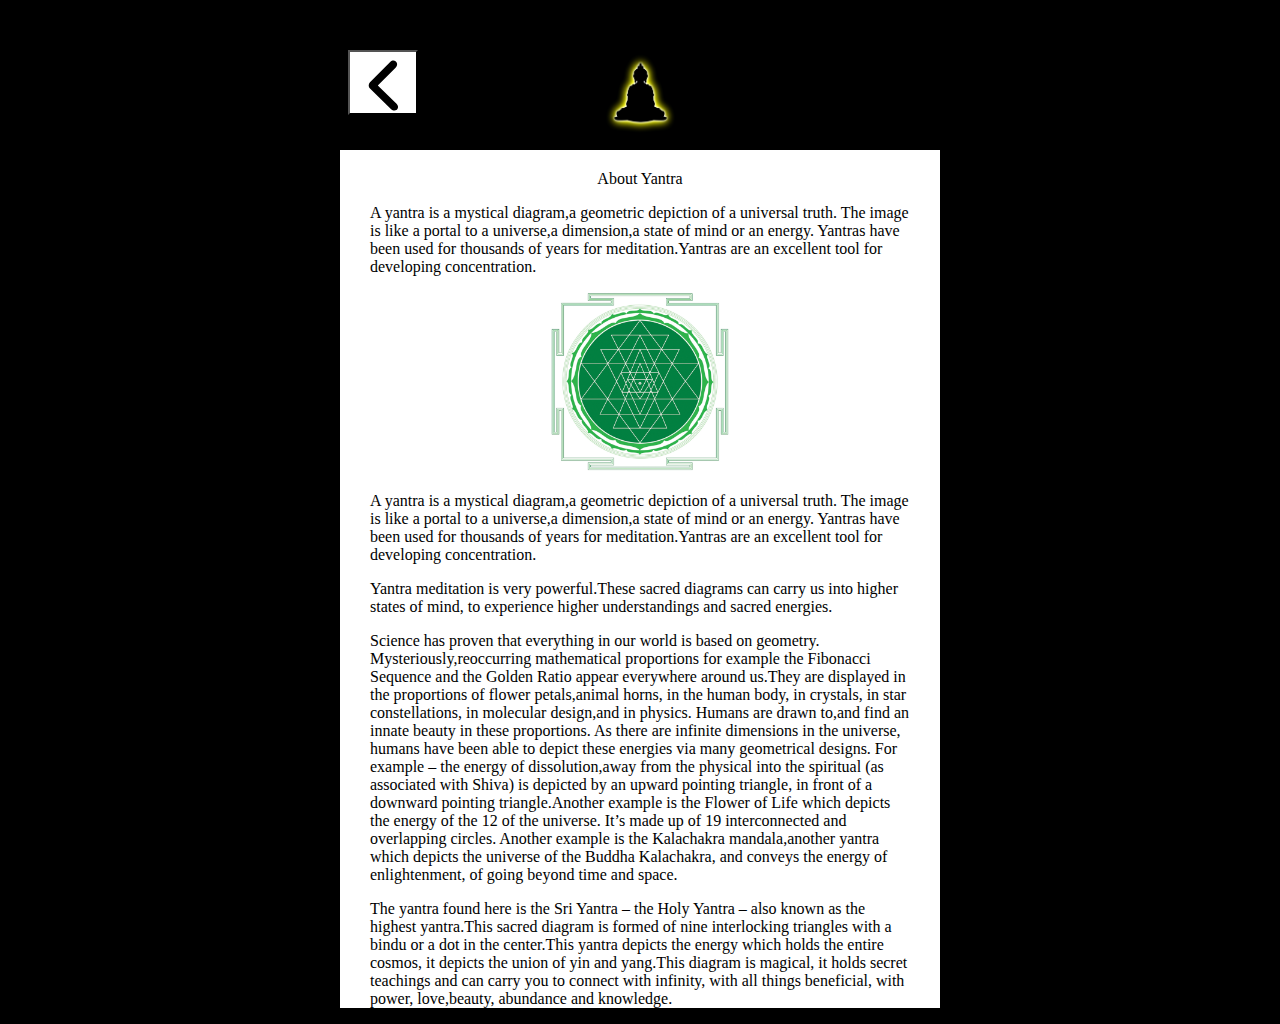
<file: about.html>
<!DOCTYPE html>
<html>
    <head>
        <title>About Yantra</title>
        <link rel="stylesheet" href="about.css" media="screen">
    </head>
    <meta name="viewport" content="width=device-width, initial-scale=1.0">
    <body>
        
        <div class="menu">
            <div class="container">
                <div class="col-33">
                    <button class="back-icon" onclick="goBack()"><img  src="img/back.svg"></button>
                    </div>
                    <div class="col-33">
                        <img class="buddha-icon" src="img/buddha image.jpeg">
                    </div>
                    <div class="col-33">

                    </div>
            </div>
        </div> 

        <section id='section-container'>
            <div class="container"> 
                <div class="about-yantra">
                    <p id="about-yantra-title">About Yantra</p>
                    <p>A yantra is a mystical diagram,a
            geometric depiction of a universal truth.
            The image is like a portal to a universe,a
            dimension,a state of mind or an energy.
            Yantras have been used for thousands of
            years for meditation.Yantras are an
            excellent tool for developing
            concentration.</p> 
                <div id="yantra-icon">
                    <img class="yantra-img" src="img/green.png" style="width: 30%">
                </div>   
                    <p>A yantra is a mystical diagram,a
            geometric depiction of a universal truth.
            The image is like a portal to a universe,a
            dimension,a state of mind or an energy.
            Yantras have been used for thousands of
            years for meditation.Yantras are an
            excellent tool for developing
            concentration.</p>

                    <p>Yantra meditation is very powerful.These
            sacred diagrams can carry us into higher
            states of mind, to experience higher
            understandings and sacred energies.</p>

                    <p>Science has proven that everything in
            our world is based on geometry.
            Mysteriously,reoccurring mathematical
            proportions for example the Fibonacci
            Sequence and the Golden Ratio appear
            everywhere around us.They are
            displayed in the proportions of flower
            petals,animal horns, in the human body,
            in crystals, in star constellations, in
            molecular design,and in physics.
            Humans are drawn to,and find an innate
            beauty in these proportions.
            As there are infinite dimensions in the
            universe, humans have been able to
            depict these energies via many
            geometrical designs. For example – the
            energy of dissolution,away from the
            physical into the spiritual (as associated
            with Shiva) is depicted by an upward
            pointing triangle, in front of a downward
            pointing triangle.Another example is the
            Flower of Life which depicts the energy of
            the 12 of the universe. It’s made up of 19
            interconnected and overlapping circles.
            Another example is the Kalachakra
            mandala,another yantra which depicts
            the universe of the Buddha Kalachakra,
            and conveys the energy of
            enlightenment, of going beyond time
            and space.</p>

                    <p>The yantra found here is the Sri Yantra –
            the Holy Yantra – also known as the
            highest yantra.This sacred diagram is
            formed of nine interlocking triangles with
            a bindu or a dot in the center.This yantra
            depicts the energy which holds the entire
            cosmos, it depicts the union of yin and
            yang.This diagram is magical, it holds
            secret teachings and can carry you to
            connect with infinity, with all things
            beneficial, with power, love,beauty,
            abundance and knowledge.</p>
                
                </div>

                <script>
                        function goBack() {
                            window.history.back();
                        }
                </script>
            </div>
        </section>
    </body>

</html>
</file>
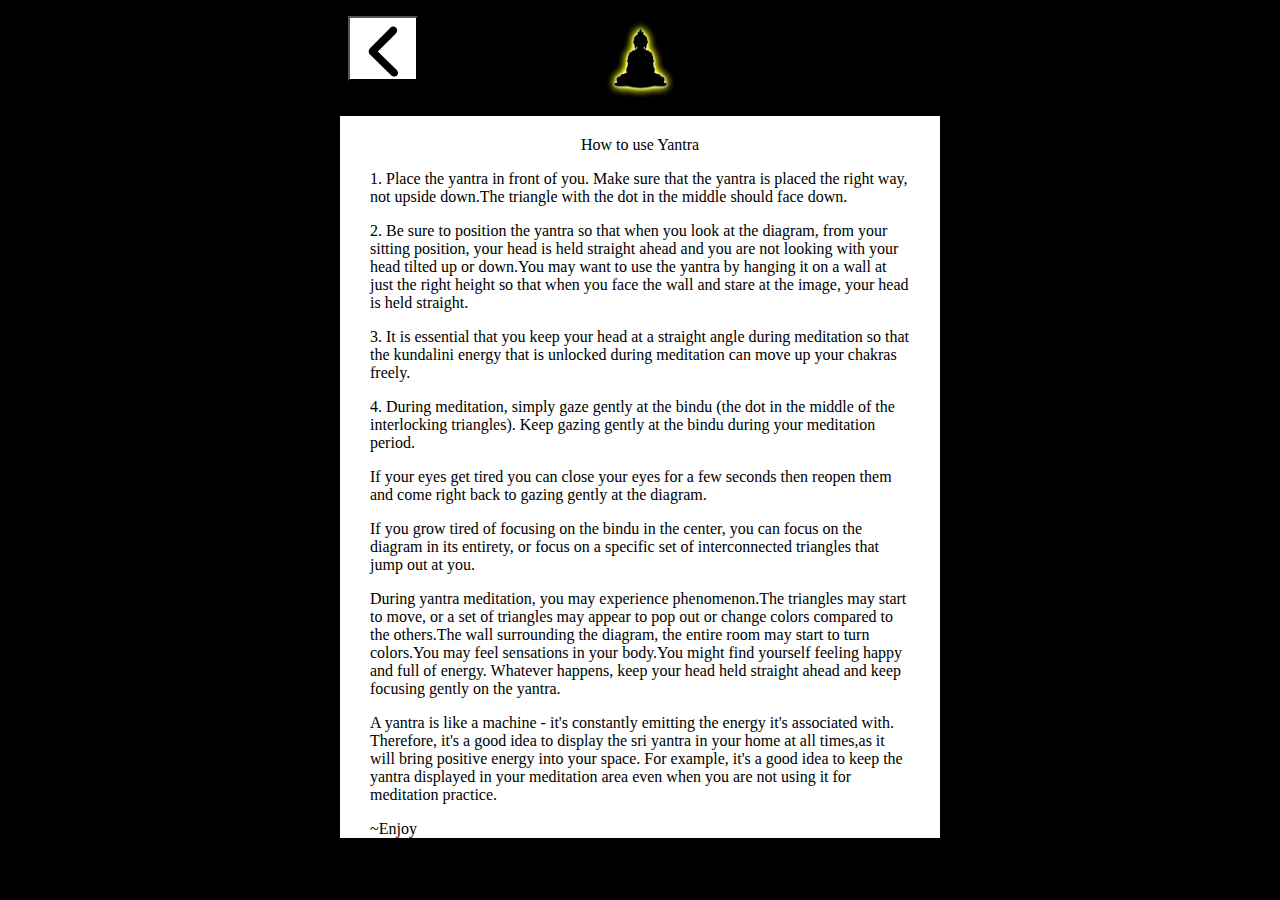
<file: how.html>
<!DOCTYPE html>
<html>
    <head>
        <title>How to use Yantra</title>
        <link rel="stylesheet" href="how.css" media="screen">
    </head>
    <meta name="viewport" content="width=device-width, initial-scale=1.0">
    <body>

        <div class="menu">
                <div class="container">
                        <div class="col-33">
                                <button class="back-icon" onclick="goBack()"><img  src="img/back.svg"></button>
                        </div>
                        <div class="col-33">
                                <img class="buddha-icon" src="img/buddha image.jpeg">
                        </div>
                        <div class="col-33">

                        </div>
                </div>
        </div> 
        <section id='section-container'>
                <div id="container">
                <div class="how-yantra">
                        <p id="how-yantra-title">How to use Yantra</p>
                        <p>1. Place the yantra in front of you. Make
                                sure that the yantra is placed the right
                                way, not upside down.The triangle with
                                the dot in the middle should face down.</p>       
                        <p>2. Be sure to position the yantra so that
                                when you look at the diagram, from your
                                sitting position, your head is held straight
                                ahead and you are not looking with your
                                head tilted up or down.You may want to
                                use the yantra by hanging it on a wall at
                                just the right height so that when you
                                face the wall and stare at the image,
                                your head is held straight.</p>       
                        <p>3. It is essential that you keep your head
                                at a straight angle during meditation so
                                that the kundalini energy that is
                                unlocked during meditation can move
                                up your chakras freely.</p>       
                        <p>4. During meditation, simply gaze gently
                                at the bindu (the dot in the middle of the
                                interlocking triangles). Keep gazing
                                gently at the bindu during your
                                meditation period.       
                        <p>If your eyes get tired you can close your
                                eyes for a few seconds then reopen them
                                and come right back to gazing gently at
                                the diagram.      
                        <p>If you grow tired of focusing on the bindu
                                in the center, you can focus on the
                                diagram in its entirety, or focus on a
                                specific set of interconnected triangles
                                that jump out at you.</p>      
                        <p>During yantra meditation, you may
                                experience phenomenon.The triangles
                                may start to move, or a set of triangles
                                may appear to pop out or change colors
                                compared to the others.The wall
                                surrounding the diagram, the entire room
                                may start to turn colors.You may feel
                                sensations in your body.You might find
                                yourself feeling happy and full of energy.
                                Whatever happens, keep your head held
                                straight ahead and keep focusing gently
                                on the yantra.</p>
                        <p>A yantra is like a machine - it's constantly
                                emitting the energy it's associated with.
                                Therefore, it's a good idea to display the
                                sri yantra in your home at all times,as it
                                will bring positive energy into your space.
                                For example, it's a good idea to keep the
                                yantra displayed in your meditation area
                                even when you are not using it for meditation practice.</p>
                        <p>~Enjoy</p>
                </div>
                <script>
                        function goBack() {
                                window.history.back();
                        }
                </script>
                </div>
        </section>        
    </body>
</html>
</file>
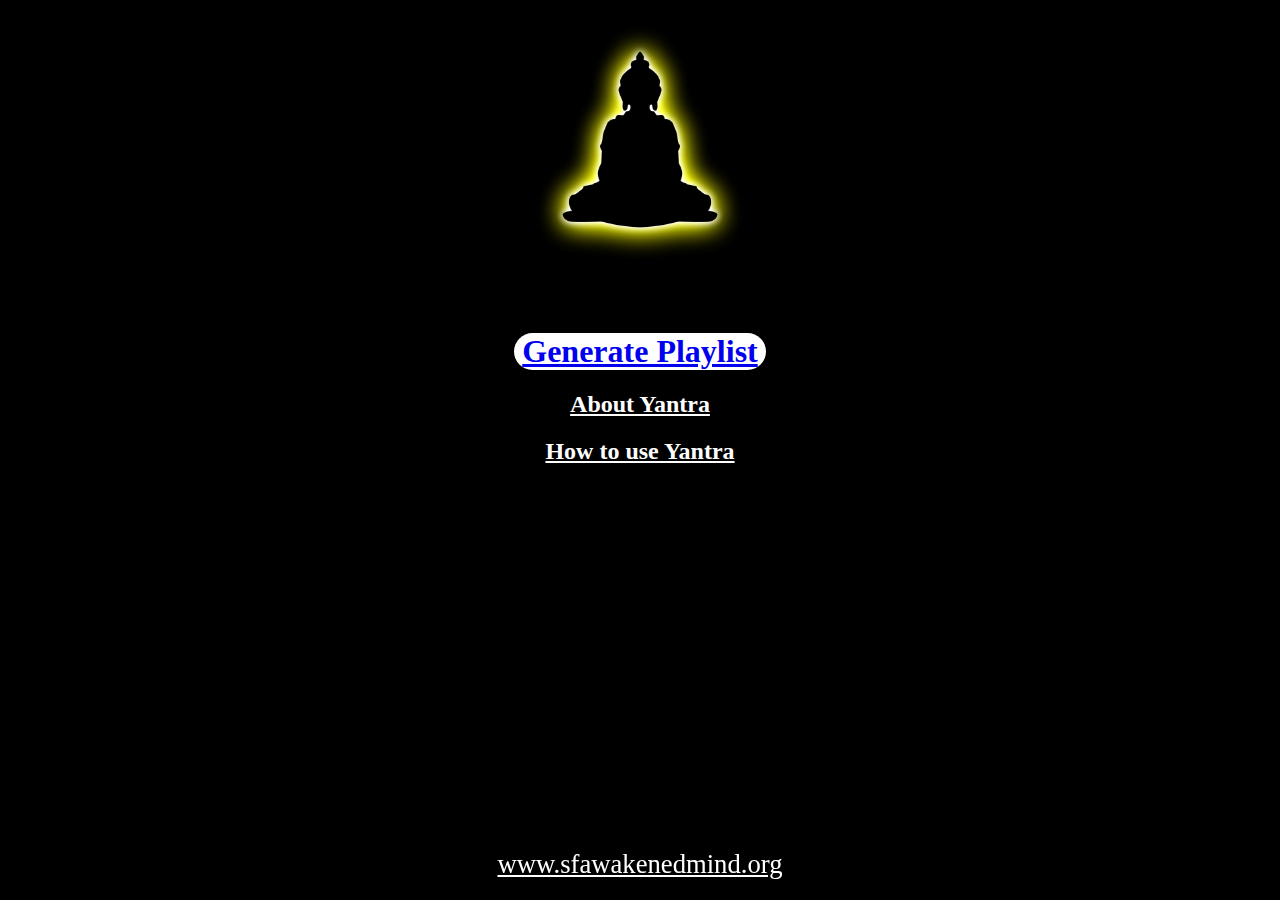
<file: web-page-index.html>
<!DOCTYPE html>
<html>
  <head>
    <title>About Yantra Yoga</title>
    <link rel="stylesheet" href="web-page-style.css" media="screen">
  </head>
  <body>
     <div> 
        <img class="buddha-icon" src="img/buddha image.jpeg"/>
        <div id="generate-div">
          <h1 id="generate-playlist"><a href="https://www.sfawakenedmind.org">Generate Playlist</h1>
        </div>
        <div id="about-how">
          <h2 id="about"><a id="about-yantra" href="../my-working-directory/about.html">About Yantra</a></h2>
          <h2 id="how"><a id="how-to-use-yantra" href="../my-working-directory/how.html">How to use Yantra </a></h2>
        </div>
        <div class="footer">
          <a id="footnote" href="https://www.sfawakenedmind.org">www.sfawakenedmind.org</a>
        </div>
  </body>
</html>
</file>
<file: about.css>
* {
    box-sizing: border-box;
  }

  body {
    background: black;

  }

.menu {
    background-color: black;
    width: 100%;
    height: 100px;
    /* margin-bottom: 50px; */
    position: fixed;
}
.container {
    width: 600px;
    margin: auto;
    background-color: white;
    
}
.col-33 {
    background-color: black
}
.back-icon {
    width: 70px;
    height: 65px;
    float: left;
    padding-bottom: 5px;
    background-color: white;
}

.buddha-icon{
    height: 95px; 
    margin-left: 180px;
    padding-bottom: 10px;
  }

#section-container {
    background-color: black;
}

.about-yantra {
    margin-top: 50px;
}

#about-yantra-title {
    text-align: center;
    padding-top: 120px;
  }


p {
    margin-left: 5%;
    margin-right: 5%;
}

.yantra-img {
    width: 20%;
    height: 20%;
    margin-left: 35%;
}
</file>
<file: how.css>
* {
    box-sizing: border-box;
  }

  body {
    background: black;

  }

.menu {
    background-color: black;
    width: 100%;
    height: 100px;
    margin-bottom: 250px;
    position: fixed;
}
.container {
    width: 600px;
    margin: auto;
    background-color: white;
    
}
.col-33 {
    background-color: black
}
.back-icon {
    width: 70px;
    height: 65px;
    float: left;
    padding-bottom: 5px;
    background-color: white;
}

.buddha-icon{
    height: 95px; 
    margin-left: 180px;
    padding-bottom: 10px;
  }

#section-container {
    background-color: black;
    
}
#container {
    width: 600px;
    margin: auto;
    background-color: white;
   
}

p {
    margin-left: 5%;
    margin-right: 5%;
}

/* #how-top {
    background-color: black;
    width: 100%;
    height: 25%;
    margin: auto;
    text-align: center;
} 

.back-icon {
    width: 5%;
     height: 10%;
     float: left;
     margin-left: 50px;
     margin-bottom: 5px;
     margin-top: 25px;
     background-color: white;
}

.buddha-icon{
    width:10%;
    height:10%; 
    margin-right: 80px;
  }
   */
#how-yantra-title {
    text-align: center;
    padding-top: 120px;
  }

#back{
    background-color: black;
    margin: auto;
}
/* .back-icon-footer {
    width: 5%;
     height: 10%;
     margin: auto;
     margin-left: 50px;
     margin-bottom: 15px;
     margin-top: 25px;
     background-color: white;
} */
</file>
<file: web-page-style.css>
body {
    background: black;

  }
  
  .buddha-icon{
    width:20%;
    height:20%;
    z-index:1;
    margin-top:5px;
    margin-left: 40%;
  }

  #generate-playlist {
    color: black;
    text-align: center;
  }

  #generate-div {
    margin-left: 40%;
    margin-top: 5%;
    margin-right: 40%;
    background-color: white;
    border-bottom-right-radius: 50px;
    border-top-right-radius: 50px;
    border-bottom-left-radius: 50px;
    border-top-left-radius: 50px;
  }

  #about-yantra {
    margin-top: 5%;
    color: white;
  }

  #how-to-use-yantra {
    margin-top: 2%;
    color: white;
  }
  
 #about, #how {
    color: white;
    text-align: center;
    width: 100%;
    
  }

  .footer {
    position: fixed;
    left: 0;
    bottom: 20px;
    width: 100%;
    text-align: center;
    font-size: 20pt;
 }

 #footnote {
  color: white;
 }

 a:hover {
  background-color: black;
}
</file>
